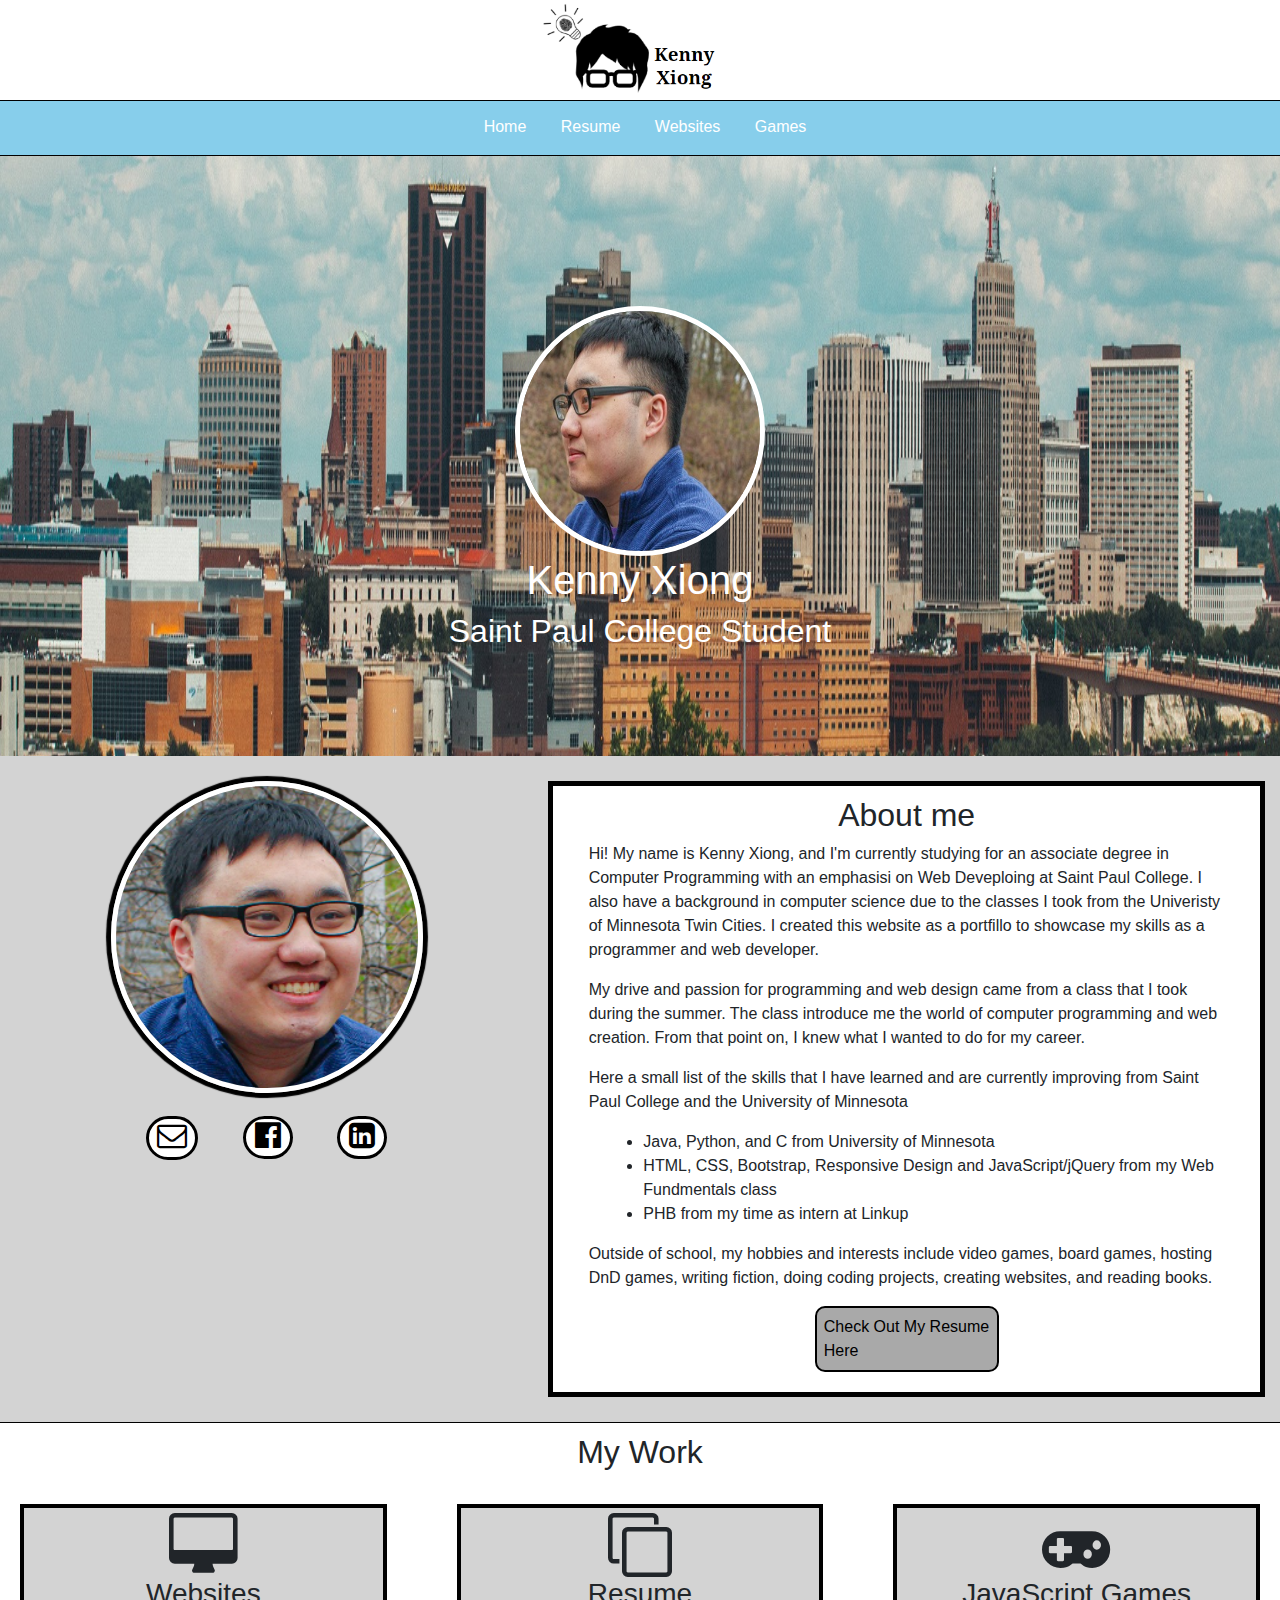
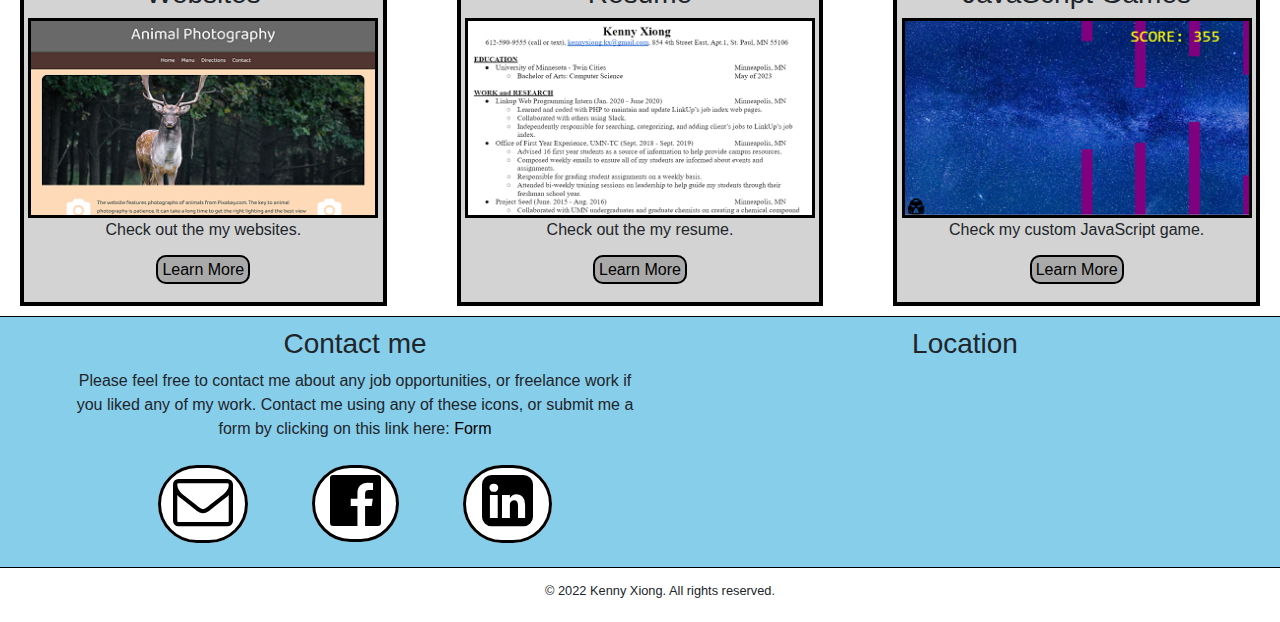
<file: index.html>
<!DOCTYPE html>
<html lang="eng">
	<head>
		<meta charset="utf-8">
		<meta name="description" content="This the home page of Kenny Xiong, a student of Saint Paul earning an computer programming assoicate degree. Contains basic information about Kenny Xiong, including photos.">
		<meta name="viewport" content="width=device-width, initial-scale=1.0">
		<title>Home Page</title>
		<link rel="stylesheet" href="https://cdnjs.cloudflare.com/ajax/libs/font-awesome/4.7.0/css/font-awesome.min.css">
		<link rel="stylesheet" href="https://cdn.jsdelivr.net/npm/bootstrap@4.6.1/dist/css/bootstrap.min.css">
		<link rel="stylesheet" href="style.css">
	</head>

	<body>

		<! ----------------------------––--------------- Header Section  ----------------------------––---------------- >

		<header>
			<! –– Logo Image ––>
			<div id="logo">
				<img src="images/whitelogo2.PNG" height="100">
			</div>
		</header>

		<! ----------------------------––-------------- Navigation Section --------------------------––---------------- >
		<nav>
			<ul>
				<li><a href="index.html">Home</a></li>
				<li><a href="resume.html">Resume</a></li>
				<li><a href="website.html">Websites</a></li>
				<li><a href="javascript.html">Games</a></li>
			</ul>
		</nav>

		<! ----------------------------––---------------- Main Section  ----------------------------––---------------- >
		<main>
			<div class="container-fluid"> 

				<! ----------------------------––---------------- Intro Photo Section  ----------------------------––---------------- >
				<div class="row">
					<div class="col-sm-12">
						<! –– CSS ID for City Photo ––>
						<div id="city">
							<! –– CSS ID for Content in City Phot ––>
							<div id="homecontent">

								<! –– City Photo ––>
								<img id = "homephoto" src="images/self_photo.jpg" height="250" style="width:250px" alt="An image of Saint Paul's city">

								<! –– City Content ––>
								<h1>Kenny Xiong</h1>
								<h2>Saint Paul College Student</h2>

							</div>
						</div>

					</div>
				</div>

				<br>

				<! ----------------------------––---------------- About Me Section  ----------------------------––---------------- >
				<div class="row" id="me_section">

					<! –– About Me Section Photo along with links to contact me ––>
					<div class="col-sm-5" id="aboutme_left">

						<! –– Park Image of Me ––>
						<img id=park src="images/park.PNG" alt="A photo of Kenny Xiong at the park">

						<br>

						<! –– Buttons to contact me ––>
						<a id=emailpark href="mailto:me@gmail.com" target="_blank"> <i class="fa fa-envelope-o" aria-hidden="true"></i></a>	
						<a id=facepark href="https://www.facebook.com" target="_blank"><i class="fa fa-facebook-official" aria-hidden="true"></i></a>	
						<a id=linkedpark href="https://linked.com/" target="_blank"><i class="fa fa-linkedin-square" aria-hidden="true"></i></a> 

						<br>
					</div>

					<! –– About Me Writing Content ––>
					<div class="col-sm-7">
						<div id="aboutme">
							<h2>About me</h2>
							<p>Hi! My name is Kenny Xiong, and I'm currently studying for an associate degree in Computer Programming with an emphasisi on Web Deveploing at Saint Paul College. I also have a background in computer science due to the classes I took from the Univeristy of Minnesota Twin Cities. I created this website as a portfillo to showcase my skills as a programmer and web developer.</p>
							<p>My drive and passion for programming and web design came from a class that I took during the summer. The class introduce me the world of computer programming and web creation. From that point on, I knew what I wanted to do for my career.</p>
							<p>Here a small list of the skills that I have learned and are currently improving from Saint Paul College and the University of Minnesota</p>
							<ul>
								<li>Java, Python, and C from University of Minnesota</li>
								<li>HTML, CSS, Bootstrap, Responsive Design and JavaScript/jQuery from my Web Fundmentals class</li>
								<li>PHB from my time as intern at Linkup</li>
							</ul>
							<p>Outside of school, my hobbies and interests include video games, board games, hosting DnD games, writing fiction, doing coding projects, creating websites, and reading books.</p>
							
							<a href="resume.html">Check Out My Resume Here</a>
						</div>
					</div>

				</div>

				<br>
				<br>

				<! ----------------------------––---------------- Work Section ----------------------------––---------------- >
				<div id="work_content">

					<! –– Title ––>
					<div class="row">
						<div class="col-sm-12">
							<h2>My Work</h2>
						</div>
					</div>

					<br>

					<div class="row">

						<! –– Website Link ––>
						<div class="col-sm-4">
							<div id="work_border">
								<i class="fa fa-desktop fa-4x" aria-hidden="true" id = "work_icons"></i>
								<h3>Websites</h3>
								<img src="images/animal_350_198.png" height="200"  id="home_website" alt="An image of my animal website">

								<br>

								<p>Check out the my websites.</p>
								<a href="website.html">Learn More</a>
							</div>

						</div>

						<! –– Resume Link ––>
						<div class="col-sm-4">
							<div id="work_border">
								<i class="fa fa-clone fa-4x" aria-hidden="true" id = "work_icons"></i>
								<h3>Resume</h3>
								<img src="images/resume1.png" height="200"  id="home_website" alt="An image of my resume" >

								<br>

								<p>Check out the my resume.</p>
								<a href="resume.html">Learn More</a>
							</div>
						</div>

						<! –– Game Link ––>
						<div class="col-sm-4">
							<div id="work_border">
								<i class="fa fa-gamepad fa-4x" aria-hidden="true" id = "work_icons"> </i>
								<h3>JavaScript Games</h3>
								<img src="images/game1.png" height="200"  id="home_website" alt="An image of the java game">

								<br>

								<p>Check my custom JavaScript game.</p>
								<a href="javascript.html">Learn More</a>
							</div>
						</div>
					</div>

				</div>

				<br>

			</div>

		</main>

		<! ----------------------------––---------------- Footer ------------------------------––---------------- >
		<footer>
			<div class="container-fluid"> 
				<div class="row icons">

					<! ----------------------------––---------------- Contact Section  ----------------------------––---------------- >
					<div class="col-sm-6" id="contact">
						<h3>Contact me</h3>
						<p>Please feel free to contact me about any job opportunities, or freelance work if you liked any of my work. Contact me using any of these icons, or submit me a form by clicking on this link here: <a href="form.html">Form</a></p>
						<a id=emailcircle href="mailto:kennyxiong.kx@gmail.com" target="_blank"> <i class="fa fa-envelope-o" aria-hidden="true"></i></a>	
						<a id=facecircle href="https://www.facebook.com/Kenny.kx/" target="_blank"><i class="fa fa-facebook-official" aria-hidden="true"></i></a>	
						<a id=linkedcircle href="https://www.linkedin.com/in/kenny-xiong-645074120/" target="_blank"><i class="fa fa-linkedin-square" aria-hidden="true"></i></a> 
					</div>

					<! ----------------------------––---------------- Google Map Section  ----------------------------––---------------- >
					<div class="col-sm-6" id="contact">
						<h3>Location</h3>
						<iframe src="https://www.google.com/maps/embed?pb=!1m18!1m12!1m3!1d51082.49331204529!2d-93.12365962864654!3d44.94631214415801!2m3!1f0!2f0!3f0!3m2!1i1024!2i768!4f13.1!3m3!1m2!1s0x52b2d4cee4e9379f%3A0xc87291d23fda2e29!2sSt%20Paul%2C%20MN!5e0!3m2!1sen!2sus!4v1650386718924!5m2!1sen!2sus" width="600" height="150" style="border:0;" allowfullscreen="" loading="lazy" referrerpolicy="no-referrer-when-downgrade"></iframe>
					</div>

				</div>
			</div>
		</footer>

		<! ----------------------------––---------------- 2nd Footer  ----------------------------––---------------- >
		<footer id=f2>
			<small>&copy; 2022 Kenny Xiong. All rights reserved.</small>
		</footer id=f2>

		<script src="https://cdn.jsdelivr.net/npm/jquery@3.6.0/dist/jquery.slim.min.js"></script>
		<script src="https://cdn.jsdelivr.net/npm/popper.js@1.16.1/dist/umd/popper.min.js"></script>
		<script src="https://cdn.jsdelivr.net/npm/bootstrap@4.6.1/dist/js/bootstrap.bundle.min.js"></script>
	</body>

</html>
</file>
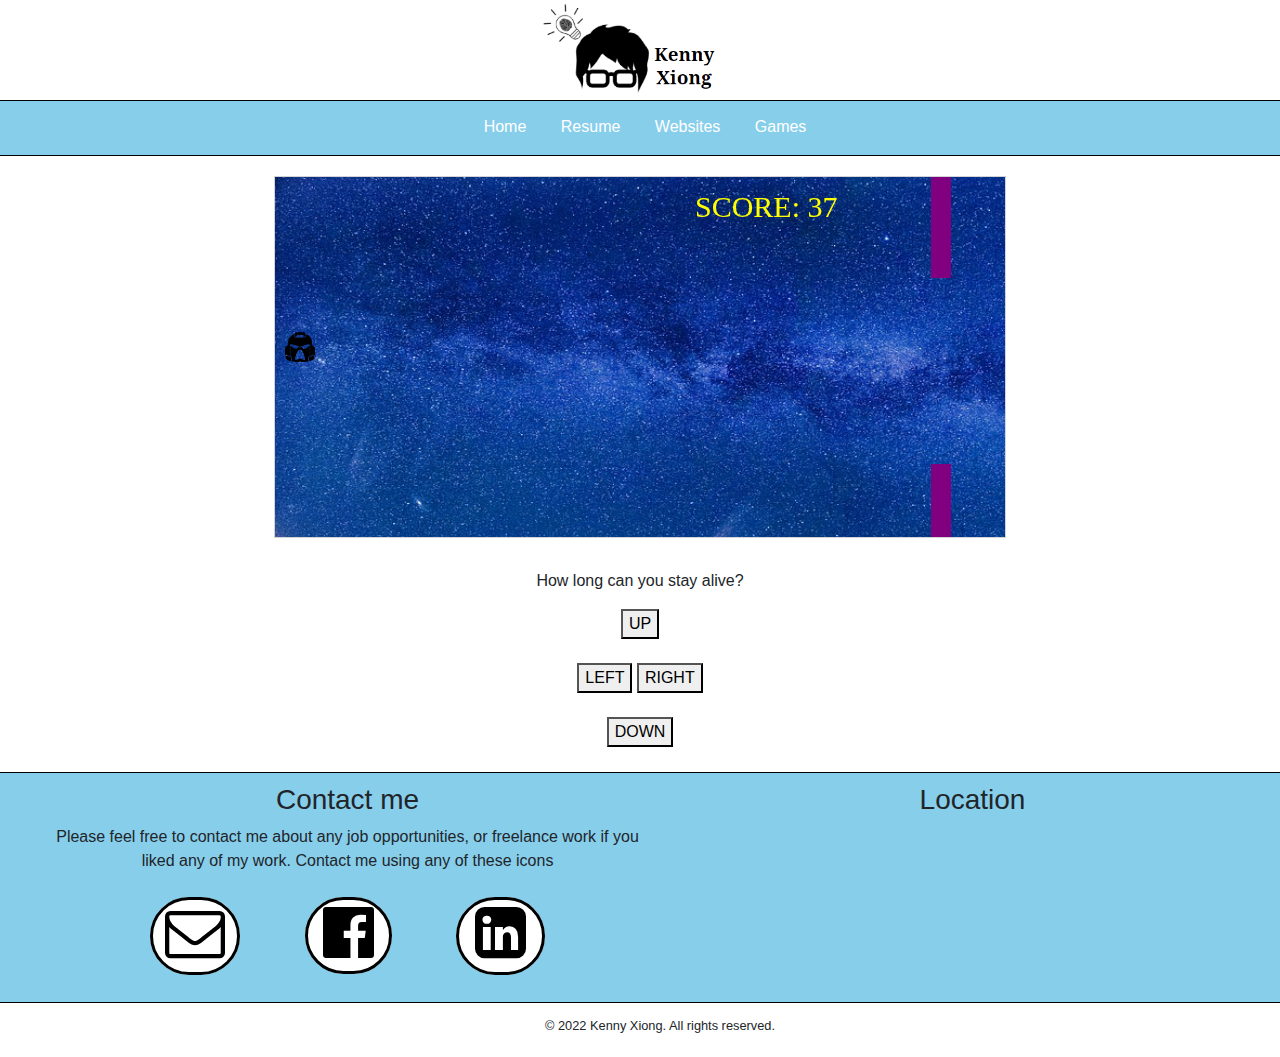
<file: javascript.html>
<!DOCTYPE html>
<html lang="eng">
	<head>
		<meta charset="utf-8">
		<meta name="description" content="This page displays Kenny Xiong's ability to create games on a webpage using javascript">
		<meta name="viewport" content="width=device-width, initial-scale=1.0">
		<title>Java Animation</title>
		<link rel="stylesheet" href="https://cdnjs.cloudflare.com/ajax/libs/font-awesome/4.7.0/css/font-awesome.min.css">
		<link rel="stylesheet" href="https://cdn.jsdelivr.net/npm/bootstrap@4.6.1/dist/css/bootstrap.min.css">
		<link rel="stylesheet" href="style.css">

		<style>
			canvas {
				border: 1px solid #d3d3d3;
				background-color: #f1f1f1;
			}
		</style>
	</head>

	<body onload = "startGame()">

		<! ----------------------------––--------------- Header Section  ----------------------------––---------------- >
		<header>
			<! –– Logo Image ––>
			<div id="logo">
				<img src="images/whitelogo2.PNG" height="100">
			</div>
		</header>

		<! ----------------------------––-------------- Navigation Section --------------------------––---------------- >
		<nav>
			<ul>
				<li><a href="index.html">Home</a></li>
				<li><a href="resume.html">Resume</a></li>
				<li><a href="website.html">Websites</a></li>
				<li><a href="javascript.html">Games</a></li>
			</ul>
		</nav>

		<! ----------------------------––---------------- Main Section  ----------------------------––---------------- >
		<main>
			<div id="game" ></div>
		   
		   		<! –– Javascript Code for the Game ––>
				<script>
			      var myGamePiece;
			      var myObstacles = [];
			      var myScore;
			      
			      function startGame() {
			          myGamePiece = new component(30, 30, "helm.png", 10, 120,"image");
			          myGamePiece.gravity = 0.05;
			          myScore = new component("30px", "Consolas", "yellow", 420, 40, "text");
			          myBackground = new component(1040, 360, "milky.jpg", 0, 0, "image");
			          myGameArea.start();
			      }
			      
			      var myGameArea = {
			          canvas : document.createElement("canvas"),
			          start : function() {
			              this.canvas.width = 730;
			              this.canvas.height = 360;
			              this.context = this.canvas.getContext("2d");
			              var myGame = document.getElementById("game");
			              myGame.insertBefore(this.canvas, myGame.childNodes[0]);        
			              this.frameNo = 0;
			              this.interval = setInterval(updateGameArea, 20);
			           },
			          clear : function() {
			              this.context.clearRect(0, 0, this.canvas.width, this.canvas.height);
			          }
			      }
			      
			      function component(width, height, color, x, y, type) {
			          this.type = type;
			          if (type == "image") {
					    this.image = new Image();
					    this.image.src = color;
					  }
			          this.score = 0;
			          this.width = width;
			          this.height = height;
			          this.speedX = 0;
			          this.speedY = 0;    
			          this.x = x;
			          this.y = y;
			          this.gravity = 0;
			          this.gravitySpeed = 0;
			          this.update = function() {
			              ctx = myGameArea.context;
			              if (this.type == "text") {
			                  ctx.font = this.width + " " + this.height;
			                  ctx.fillStyle = color;
			                  ctx.fillText(this.text, this.x, this.y);
			              } 
			              else if (type == "image"){
			              	ctx.drawImage(this.image,
					        this.x,
					        this.y,
					        this.width, this.height);
			              }
			              else {
			                  ctx.fillStyle = color;
			                  ctx.fillRect(this.x, this.y, this.width, this.height);
			              }
			          }
			          this.newPos = function() {
			              this.gravitySpeed += this.gravity;
			              this.x += this.speedX;
			              this.y += this.speedY + this.gravitySpeed;
			              this.hitBottom();
			          }
			          this.hitBottom = function() {
			              var rockbottom = myGameArea.canvas.height - this.height;
			              if (this.y > rockbottom) {
			                  this.y = rockbottom;
			                  this.gravitySpeed = 0;
			              }
			           }
			          this.crashWith = function(otherobj) {
			              var myleft = this.x;
			              var myright = this.x + (this.width);
			              var mytop = this.y;
			              var mybottom = this.y + (this.height);
			              var otherleft = otherobj.x;
			              var otherright = otherobj.x + (otherobj.width);
			              var othertop = otherobj.y;
			              var otherbottom = otherobj.y + (otherobj.height);
			              var crash = true;
			              if ((mybottom < othertop) || (mytop > otherbottom) || (myright < otherleft) || (myleft > otherright)) {
			                  crash = false;
			              }
			              return crash;
			          }
			      }
			      
			      function updateGameArea() {
			          var x, height, gap, minHeight, maxHeight, minGap, maxGap;

			          for (i = 0; i < myObstacles.length; i += 1) {
			              if (myGamePiece.crashWith(myObstacles[i])) {
			                  return;
			              } 
			          }
			          myGameArea.clear();
			          myBackground.newPos();
	  				  myBackground.update();
			          myGameArea.frameNo += 1;
			          if (myGameArea.frameNo == 1 || everyinterval(50)) {
			              x = myGameArea.canvas.width;
			              minHeight = 20;
			              maxHeight = 200;
			              height = Math.floor(Math.random()*(maxHeight-minHeight+1)+minHeight);
			              minGap = 50;
			              maxGap = 200;
			              gap = Math.floor(Math.random()*(maxGap-minGap+1)+minGap);
			              myObstacles.push(new component(20, height, "purple", x, 0));
			              myObstacles.push(new component(20, x - height - gap, "purple", x, height + gap));
			          }
			          for (i = 0; i < myObstacles.length; i += 1) {
			              myObstacles[i].x += -2;
			              myObstacles[i].update();
			          }
			          myScore.text="SCORE: " + myGameArea.frameNo;
			          myScore.update();
			          myGamePiece.newPos();
			          myGamePiece.update();
			       
			      }
			      
			      function everyinterval(n) {
			          if ((myGameArea.frameNo / n) % 1 == 0) {return true;}
			          return false;
			      }
			      
			      function accelerate(n) {
			          myGamePiece.gravity = n;
			      }

				  function movedown() {
					  myGamePiece.speedY += 1;
				  }

				  function moveleft() {
					  myGamePiece.speedX -= 1;
				  }

				  function moveright() {
					  myGamePiece.speedX += 1;
				  }
			    </script>

			<br>
			
			<! -- Control -- >
			<div style="text-align:center;">
				<p>How long can you stay alive?</p>
				<button class="myButton" onmousedown="accelerate(-0.2)" onmouseup="accelerate(0.05)">UP</button><br><br>
				<button onmousedown="moveleft()" onmouseup="stopMove()" ontouchstart="moveleft()">LEFT</button>
				<button onmousedown="moveright()" onmouseup="stopMove()" ontouchstart="moveright()">RIGHT</button> <br><br>
				<button onmousedown="movedown()" onmouseup="stopMove()" ontouchstart="movedown()">DOWN</button>
			</div>

			<br>	

		</main>

		<! ----------------------------––---------------- Footer ------------------------------––---------------- >
		<footer>
			<div class="row icons">

				<! ----------------------------––---------------- Contact Section  ----------------------------––---------------- >
				<div class="col-sm-6" id="contact">
					<h3>Contact me</h3>
					<p>Please feel free to contact me about any job opportunities, or freelance work if you liked any of my work. Contact me using any of these icons</p>
					<a id=emailcircle href="mailto:kennyxiong.kx@gmail.com" target="_blank"> <i class="fa fa-envelope-o" aria-hidden="true"></i></a>	
					<a id=facecircle href="https://www.facebook.com/Kenny.kx/" target="_blank"><i class="fa fa-facebook-official" aria-hidden="true"></i></a>	
					<a id=linkedcircle href="https://www.linkedin.com/in/kenny-xiong-645074120/" target="_blank"><i class="fa fa-linkedin-square" aria-hidden="true"></i></a> 
				</div>

				<! ----------------------------––---------------- Google Map Section  ----------------------------––---------------- >
				<div class="col-sm-6" id="contact">
					<h3>Location</h3>
					<iframe src="https://www.google.com/maps/embed?pb=!1m18!1m12!1m3!1d51082.49331204529!2d-93.12365962864654!3d44.94631214415801!2m3!1f0!2f0!3f0!3m2!1i1024!2i768!4f13.1!3m3!1m2!1s0x52b2d4cee4e9379f%3A0xc87291d23fda2e29!2sSt%20Paul%2C%20MN!5e0!3m2!1sen!2sus!4v1650386718924!5m2!1sen!2sus" width="600" height="150" style="border:0;" allowfullscreen="" loading="lazy" referrerpolicy="no-referrer-when-downgrade"></iframe>
				</div>

			</div>
		</footer>

		<! ----------------------------––---------------- 2nd Footer  ----------------------------––---------------- >
		<footer id=f2>
			<small>&copy; 2022 Kenny Xiong. All rights reserved.</small>
		</footer id=f2>

		<script src="https://cdn.jsdelivr.net/npm/jquery@3.6.0/dist/jquery.slim.min.js"></script>
		<script src="https://cdn.jsdelivr.net/npm/popper.js@1.16.1/dist/umd/popper.min.js"></script>
		<script src="https://cdn.jsdelivr.net/npm/bootstrap@4.6.1/dist/js/bootstrap.bundle.min.js"></script>
	</body>

</html>
</file>
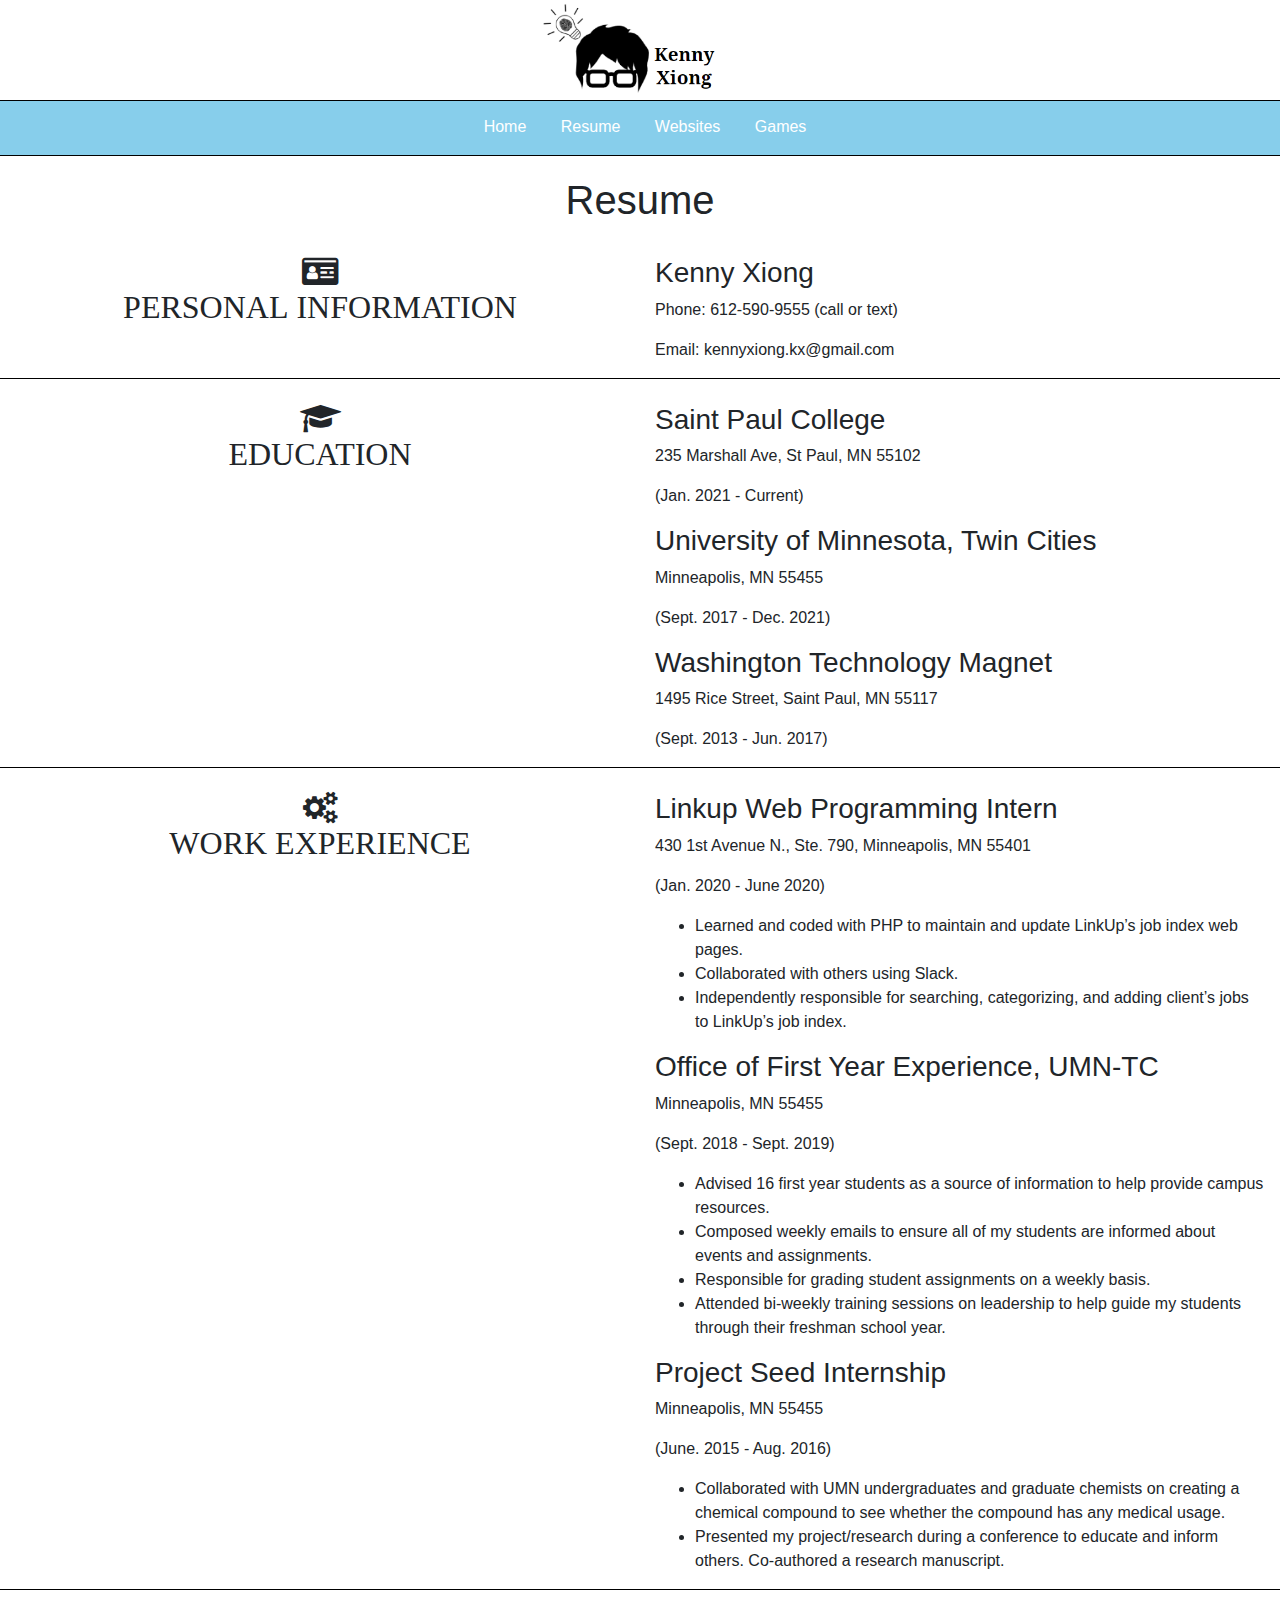
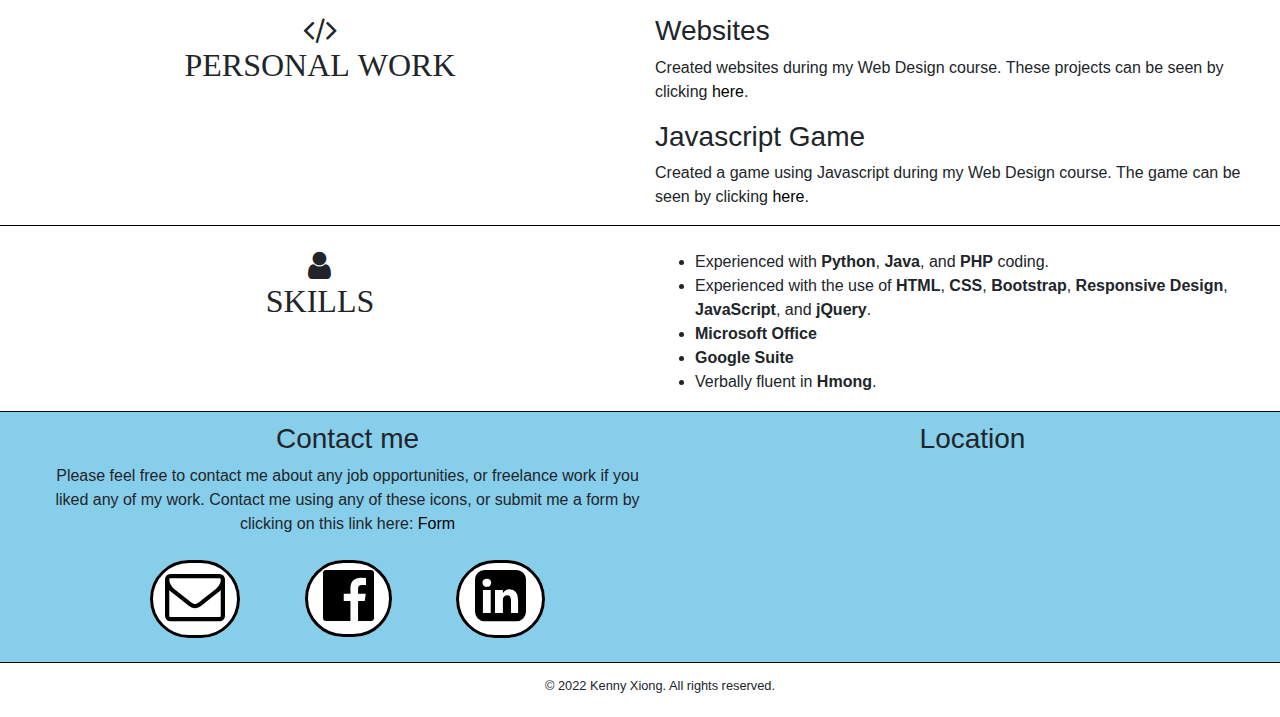
<file: resume.html>
<!DOCTYPE html>
<html lang="eng">
	<head>
		<meta charset="utf-8">
		<meta name="description" content="This Kenny Xiong's resume, containing all information pertaining to Kenny's education, skills, and experience.">
		<meta name="viewport" content="width=device-width, initial-scale=1.0">
		<title>Resume</title>
		<link rel="stylesheet" href="https://cdnjs.cloudflare.com/ajax/libs/font-awesome/4.7.0/css/font-awesome.min.css">
		<link rel="stylesheet" href="https://cdn.jsdelivr.net/npm/bootstrap@4.6.1/dist/css/bootstrap.min.css">
		<link rel="stylesheet" href="style.css">
	</head>

	<body>
		
		<! ----------------------------––--------------- Header Section  ----------------------------––---------------- >

		<header>
			<! –– Logo Image ––>
			<div id="logo">
				<img src="images/whitelogo2.PNG" height="100">
			</div>
		</header>

		<! ----------------------------––-------------- Navigation Section --------------------------––---------------- >
		<nav>
			<ul>
				<li><a href="index.html">Home</a></li>
				<li><a href="resume.html">Resume</a></li>
				<li><a href="website.html">Websites</a></li>
				<li><a href="javascript.html">Games</a></li>
			</ul>
		</nav>

		<! ----------------------------––---------------- Main Section  ----------------------------––---------------- >

		<main>
			<div class="container-fluid"> 

				<div class="col-sm-12" id="resume_h2" >
					<h1>Resume</h1>
				</div>

				<br>

				<! –– Contact/Personal Info ––>
				<div class="row" id="resume_section">
					<div class="col-sm-6" id="resume_h2">
						<h2><i class="fa fa-id-card" aria-hidden="true"><h2>PERSONAL INFORMATION</h2></i></h2>
					</div>
					<div class="col-sm-6">
						<h3>Kenny Xiong</h3>
						<p>Phone: 612-590-9555 (call or text)</p>
						<p>Email: kennyxiong.kx@gmail.com</p>
					</div>
				</div>

				<br>

				<! –– Education Info ––>
				<div class="row" id="resume_section">
					<div class="col-sm-6" id="resume_h2">
						<h2><i class="fa fa-graduation-cap" aria-hidden="true"><h2>EDUCATION</h2></i><h2>
					</div>
					<div class="col-sm-6">
						<h3>Saint Paul College</h3>
							<p>235 Marshall Ave, St Paul, MN 55102</p>
							<p>(Jan. 2021 - Current)</p>
						<h3>University of Minnesota, Twin Cities</h3>
							<p>Minneapolis, MN 55455</p>
							<p>(Sept. 2017 - Dec. 2021)</p>
						<h3>Washington Technology Magnet</h3>
							<p>1495 Rice Street, Saint Paul, MN 55117</p>
							<p>(Sept. 2013 - Jun. 2017)</p>
					</div>
				</div>

				<br>

				<! –– Work Experience Info ––>
				<div class="row" id="resume_section">
					<div class="col-sm-6" id="resume_h2">
						<h2><i class="fa fa-cogs" aria-hidden="true"><h2>WORK EXPERIENCE</h2></i></h2>
					</div>
					<div class="col-sm-6">
						<h3>Linkup Web Programming Intern</h3>
							<p>430 1st Avenue N., Ste. 790, Minneapolis, MN 55401</p>
							<p>(Jan. 2020 - June 2020)</p>
							<ul>
								<li>Learned and coded with PHP to maintain and update LinkUp’s job index web pages. </li>
								<li>Collaborated with others using Slack. </li>
								<li>Independently responsible for searching, categorizing, and adding client’s jobs to LinkUp’s job index.  </li> 
							</ul>
						<h3>Office of First Year Experience, UMN-TC</h3>
							<p>Minneapolis, MN 55455</p>
							<p>(Sept. 2018 - Sept. 2019)</p>
							<ul>
								<li>Advised 16 first year students as a source of information to help provide campus resources.</li>
								<li>Composed weekly emails to ensure all of my students are informed about events and assignments.</li>
								<li>Responsible for grading student assignments on a weekly basis.  </li>
								<li>Attended bi-weekly training sessions on leadership to help guide my students through their freshman school year. </li>
							</ul>				
						<h3>Project Seed Internship</h3>
							<p>Minneapolis, MN 55455</p>
							<p>(June. 2015 - Aug. 2016)</p>
							<ul>
								<li>Collaborated with UMN undergraduates and graduate chemists on creating a chemical compound to see whether the compound has any medical usage. </li>
								<li>Presented my project/research during a conference to educate and inform others. 
								Co-authored a research manuscript. </li>
							</ul>
					</div>
				</div>

				<br>

				<! –– Projects Info ––>
				<div class="row" id="resume_section">
					<div class="col-sm-6" id="resume_h2">
						<h2><i class="fa fa-code" aria-hidden="true"><h2>PERSONAL WORK</h2></i></h2>
					</div>
					<div class="col-sm-6">
						<h3>Websites</h3>
							<p>Created websites during my Web Design course. These projects can be seen by clicking <a href="resume.html">here</a>.</p>
						<h3>Javascript Game</h3>
							<p>Created a game using Javascript during my Web Design course. The game can be seen by clicking <a href="resume.html">here</a>.</p>
					</div>
				</div>

				<br>

				<! –– Skills Info ––>
				<div class="row">
					<div class="col-sm-6" id="resume_h2">
						<h2><i class="fa fa-user" aria-hidden="true"><h2>SKILLS</h2></i></h2>
					</div>
					<div class="col-sm-6">
						<ul>
							<li>Experienced with <b>Python</b>, <b>Java</b>, and <b>PHP</b> coding.</li>
							<li>Experienced with the use of <b>HTML</b>, <b>CSS</b>, <b>Bootstrap</b>, <b>Responsive Design</b>, <b>JavaScript</b>, and <b>jQuery</b>.</li>
							<li><b>Microsoft Office</b></li> 
							<li><b>Google Suite</b></li> 
							<li>Verbally fluent in <b>Hmong</b>. </li>
						</ul>
					</div>
				</div>
		</main>

		<! ----------------------------––---------------- Footer ------------------------------––---------------- >
		<footer>
			<div class="row icons">

				<! ----------------------------––---------------- Contact Section  ----------------------------––---------------- >
				<div class="col-sm-6" id="contact">
					<h3>Contact me</h3>
					<p>Please feel free to contact me about any job opportunities, or freelance work if you liked any of my work. Contact me using any of these icons, or submit me a form by clicking on this link here: <a href="form.html">Form</a></p>
					<a id=emailcircle href="mailto:kennyxiong.kx@gmail.com" target="_blank"> <i class="fa fa-envelope-o" aria-hidden="true"></i></a>	
					<a id=facecircle href="https://www.facebook.com/Kenny.kx/" target="_blank"><i class="fa fa-facebook-official" aria-hidden="true"></i></a>	
					<a id=linkedcircle href="https://linked.com/" target="_blank"><i class="fa fa-linkedin-square" aria-hidden="true"></i></a> 
				</div>

				<! ----------------------------––---------------- Google Map Section  ----------------------------––---------------- >
				<div class="col-sm-6" id="contact">
					<h3>Location</h3>
					<iframe src="https://www.google.com/maps/embed?pb=!1m18!1m12!1m3!1d51082.49331204529!2d-93.12365962864654!3d44.94631214415801!2m3!1f0!2f0!3f0!3m2!1i1024!2i768!4f13.1!3m3!1m2!1s0x52b2d4cee4e9379f%3A0xc87291d23fda2e29!2sSt%20Paul%2C%20MN!5e0!3m2!1sen!2sus!4v1650386718924!5m2!1sen!2sus" width="600" height="150" style="border:0;" allowfullscreen="" loading="lazy" referrerpolicy="no-referrer-when-downgrade"></iframe>
				</div>

			</div>
		</footer>

		<! ----------------------------––---------------- 2nd Footer  ----------------------------––---------------- >
		<footer id=f2>
			<small>&copy; 2022 Kenny Xiong. All rights reserved.</small>
		</footer id=f2>

		<script src="https://cdn.jsdelivr.net/npm/jquery@3.6.0/dist/jquery.slim.min.js"></script>
		<script src="https://cdn.jsdelivr.net/npm/popper.js@1.16.1/dist/umd/popper.min.js"></script>
		<script src="https://cdn.jsdelivr.net/npm/bootstrap@4.6.1/dist/js/bootstrap.bundle.min.js"></script>

	</body>
</html>
</file>
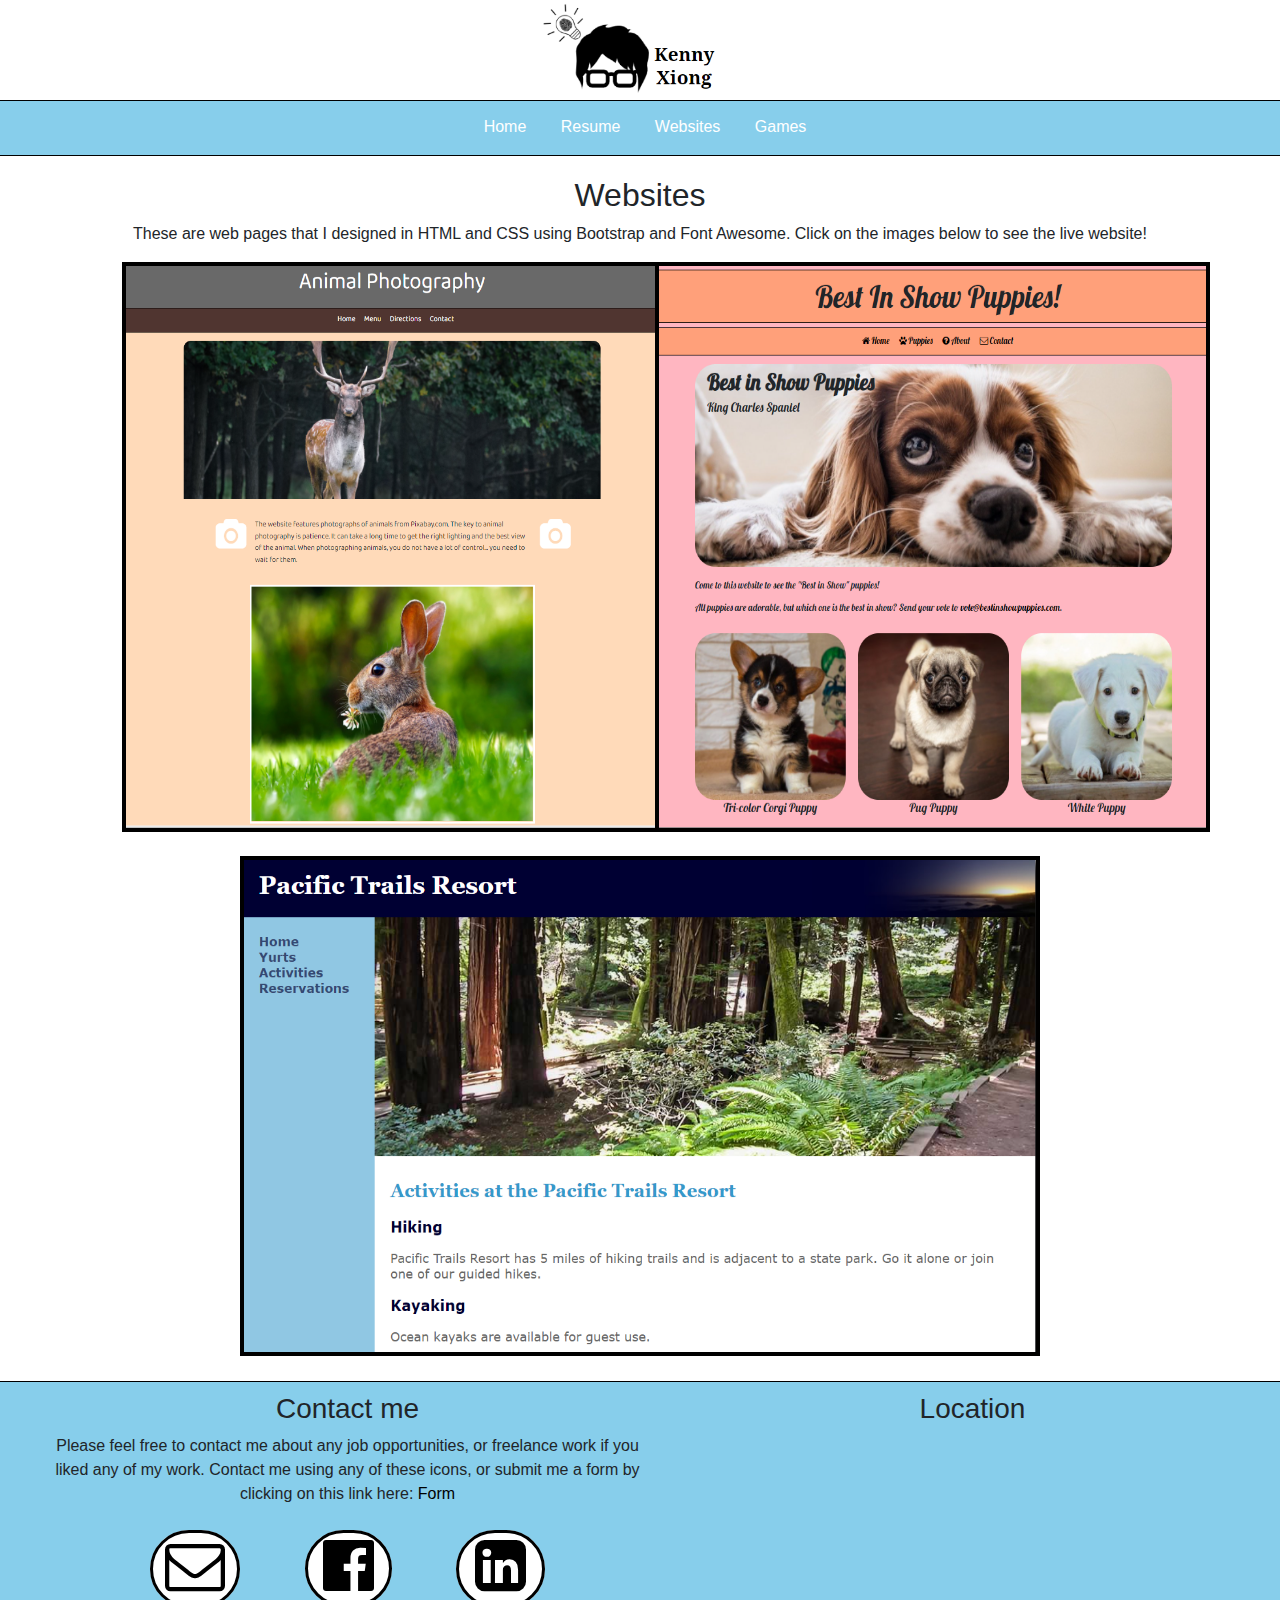
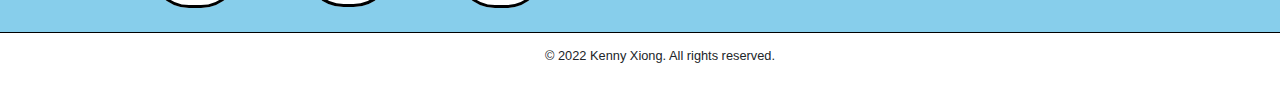
<file: website.html>
<!DOCTYPE html>
<html lang="eng">
	<head>
		<meta charset="utf-8">
		<meta name="description" content="This Kenny Xiong's page purpose is to showcase the websites he created.">
		<meta name="viewport" content="width=device-width, initial-scale=1.0">
		<title>Resume</title>
		<link rel="stylesheet" href="https://cdnjs.cloudflare.com/ajax/libs/font-awesome/4.7.0/css/font-awesome.min.css">
		<link rel="stylesheet" href="https://cdn.jsdelivr.net/npm/bootstrap@4.6.1/dist/css/bootstrap.min.css">
		<link rel="stylesheet" href="style.css">
	</head>

	<body>
		
		<! ----------------------------––--------------- Header Section  ----------------------------––---------------- >

		<header>
			<! –– Logo Image ––>
			<div id="logo">
				<img src="images/whitelogo2.PNG" height="100">
			</div>
		</header>

		<! ----------------------------––-------------- Navigation Section --------------------------––---------------- >
		<nav>
			<ul>
				<li><a href="index.html">Home</a></li>
				<li><a href="resume.html">Resume</a></li>
				<li><a href="website.html">Websites</a></li>
				<li><a href="javascript.html">Games</a></li>
			</ul>
		</nav>

		<! ----------------------------––---------------- Main Section  ----------------------------––---------------- >

		<main>
			<div class="container-fluid"> 
				<div class="row icons" id="website_text">
					<div class="col-sm-12">
						<h2>Websites</h2>
					</div>
				</div>

				<div class="row icons">
					<div class="col-sm-12" id="website_text">
						<p>These are web pages that I designed in HTML and CSS using Bootstrap and Font Awesome. Click on the images below to see the live website!</p>
					</div>
				</div>

				<! ----------------------------––---------------- Website Images/Links  ----------------------------––---------------- >
				<div class="row icons" id="website">
					<div class="col-sm-1">
					</div>

					<! -- animal website -- >
					<div class="col-sm-5">	
						<a href ="https://kennyxiong.github.io/animals/index.html"> <img src ="images/animal_website.PNG" height="570"  id="website_imageT">
					</div>

					<! -- puppy website -- >
					<div class="col-sm-3">
						<a href ="https://kennyxiong.github.io/puppies/index.html"> <img src ="images/puppies.PNG" height="570"  id="website_imageT"></a>
					</div>

					<div class="col-sm-3">
					</div>
				</div>

				<br>

				<div class="row icons" id="website">
					<! -- pacific website -- >
					<div class="col-sm-12">
						<a href="https://kennyxiong.github.io/pacific/index.html"><img src ="images/pacific.PNG" height="500" id="website_imageB"></a>
					</div>
				</div>

				<br>
				
			</div>

				
		</main>

		<! ----------------------------––---------------- Footer ------------------------------––---------------- >
		<footer>
			<div class="row icons">

				<! ----------------------------––---------------- Contact Section  ----------------------------––---------------- >
				<div class="col-sm-6" id="contact">
					<h3>Contact me</h3>
					<p>Please feel free to contact me about any job opportunities, or freelance work if you liked any of my work. Contact me using any of these icons, or submit me a form by clicking on this link here: <a href="form.html">Form</a></p>
					<a id=emailcircle href="mailto:kennyxiong.kx@gmail.com" target="_blank"> <i class="fa fa-envelope-o" aria-hidden="true"></i></a>	
					<a id=facecircle href="https://www.facebook.com/Kenny.kx/" target="_blank"><i class="fa fa-facebook-official" aria-hidden="true"></i></a>	
					<a id=linkedcircle href="https://www.linkedin.com/in/kenny-xiong-645074120/" target="_blank"><i class="fa fa-linkedin-square" aria-hidden="true"></i></a> 
				</div>

				<! ----------------------------––---------------- Google Map Section  ----------------------------––---------------- >
				<div class="col-sm-6" id="contact">
					<h3>Location</h3>
					<iframe src="https://www.google.com/maps/embed?pb=!1m18!1m12!1m3!1d51082.49331204529!2d-93.12365962864654!3d44.94631214415801!2m3!1f0!2f0!3f0!3m2!1i1024!2i768!4f13.1!3m3!1m2!1s0x52b2d4cee4e9379f%3A0xc87291d23fda2e29!2sSt%20Paul%2C%20MN!5e0!3m2!1sen!2sus!4v1650386718924!5m2!1sen!2sus" width="600" height="150" style="border:0;" allowfullscreen="" loading="lazy" referrerpolicy="no-referrer-when-downgrade"></iframe>
				</div>

			</div>
		</footer>

		<! ----------------------------––---------------- 2nd Footer  ----------------------------––---------------- >
		<footer id=f2>
			<small>&copy; 2022 Kenny Xiong. All rights reserved.</small>
		</footer id=f2>

		<script src="https://cdn.jsdelivr.net/npm/jquery@3.6.0/dist/jquery.slim.min.js"></script>
		<script src="https://cdn.jsdelivr.net/npm/popper.js@1.16.1/dist/umd/popper.min.js"></script>
		<script src="https://cdn.jsdelivr.net/npm/bootstrap@4.6.1/dist/js/bootstrap.bundle.min.js"></script>

	</body>
</html>
</file>
<file: style.css>
/* CSS for Body */
body{
	 /* Removes default space on the left/right side. Affects nav too. */
	width: 100%;
  	height: 100%;
  	margin: 0px;
  	padding: 0px;
  	overflow-x: hidden; 
	background-color: white;
	box-sizing: border-box
}	

/* ---------------------------------------- Header Section ---------------------------------------- */
		/* Main website title */
		header{
			background-color: white;
		}

		#logo{
			text-align: center;
		}
/* ---------------------------------------- Nagivation Section ---------------------------------------- */

		/* Vertical Navigation Bar */
		nav{		
			background-color: skyblue;
			border-top: 1px solid black;
			border-bottom: 1px solid black;
			padding-top: 14px;
		}

		/* Control Nav content arrangments */
		nav ul{
			list-style-type: none;	/* Creates the vertical effect in Nav */
			text-align: center;		/* Centers Nav Contents */
		}

		/* Creates the vertical effect */
		nav li{
			display: inline; 			
		}

		/* Padding for Navigation Links */
		nav a{
			padding-right: 30px;
		}

		/* Color for Navigation Links / Delete Link's underline */
		nav a:link{
			color: white;
			text-decoration: none;
		}
		nav a:visited{
			color: white;
			text-decoration: none;
		}
		nav a:active{
			color: black;
			text-decoration: none;
		}
		nav a:hover{
			color: black;
			text-decoration: none;
		}

/* ---------------------------------------- Main Section (Home Page) ---------------------------------------- */

		/* Defines width and margins for the entire main section */
		main{
			margin: 20px auto;
			margin-bottom: 1px;
		}

		/* ---------------------------------------- City Photo (Home Page) ---------------------------------------- */

				/* City photo */
				#city{
					background:rgba(0,0,0,0)url(images/city.jpg) ;
					height: 600px;
					background-size: 100% 100%;
					background-repeat: no-repeat;
					background-attachment: fixed;
					background-blend-mode: darken;
					max-width: none;

					margin-top: -20px;
					margin-left: -15px;
					margin-right: -15px;
				}

				/* Content within the city photo */
				#homecontent{
					text-align: center;
					padding-top: 150px;

					color: white;
				}

				/* Kenny's Photo within the city photo*/
				#homephoto{
					border-radius: 50%;
					border: 5px solid white;
				}

		/* ---------------------------------------- About Me Section (Home Page) ---------------------------------------- */

				/* About Me Margin/Color/Padding codes */
				#me_section{
					background-color: lightgray;

					padding-top: 25px;
					padding-bottom: 25px;

					margin-bottom: -48px;
					margin-top: -24px;
				}

				#aboutme_left{
					text-align: center;
				}
				/* Kenny's Park Image */
				#park{
					border-radius: 50%;
					border: 5px solid white;

					box-shadow: 0px 0px 1px 5px black;
					margin-bottom: 20px;
				}

				/* Park email circle */
				#emailpark{
					background-color: white;
					font-size: 30px;

					padding-left: 8px;
					padding-right: 8px;
					padding-bottom: 5px;
					border-radius: 30px;

					
					margin-right: 40px;

					border: 3px solid black;
				}

				/* Park Facebook circle */
				#facepark{
					background-color: white;
					font-size: 30px;

					padding-left: 9px;
					padding-right: 9px;
					padding-bottom: 4px;
					border-radius: 40px;

					margin-right: 40px;

					border: 3px solid black;
				}

				/* Park Linkedcircle circle */
				#linkedpark{
					background-color: white;
					font-size: 30px;

					padding-left: 9px;
					padding-right: 9px;
					padding-bottom: 4px;
					border-radius: 40px;

					border: 3px solid black;
				}

				/* About Me Content Body*/
				#aboutme{
					padding-top: 10px;
					padding-bottom: 20px;

					border: 5px solid black;
					background-color: white;
				
				}

				/* About Me Paragraph */
				#aboutme p{
					display: block;
			 		margin-left: auto;
			  	margin-right: auto;
			 		width: 90%;
				}

				/* About Me Title */
				#aboutme h2{
					text-align: center;
				}

				/* About Me Link to Resume */
				#aboutme a{
					background-color: darkgray;
					color: black;

					border-radius: 10px;
					border: 2px solid black;

					padding: 7px;

					text-decoration: none;

					display: block;
			 		margin-left: auto;
			  	margin-right: auto;
			 		width: 26%;
				}
				#aboutme a:link{
					color: black;
					text-decoration: none;
				}
				#aboutme a:visited{
					color: black;
					text-decoration: none;
				}
				#aboutme a:active{
					color: white;
					text-decoration: none;
				}
				#aboutme a:hover{
					color: black;
					text-decoration: none;
					background-color: lightgrey;
				}

				/* About Me Skill List */
				#aboutme ul{
					margin-left: 50px;
				}

		/* ---------------------------------------- Work Section (Home Page) ---------------------------------------- */
				/* Work Main Body */
				#work_content{
					background-color: white;
					border-top: 1px solid black;

					margin-bottom: -25px;
					margin-left: -15px;
					margin-right: -15px;
					padding-top: 10px;
				}

				/* Work Title */
				#work_content h2{
					text-align: center;
				}

				/* Work Cateogry Title */
				#work_content h3{
					text-align: center;
				}

				/* Work Icons */
				#work_icons{
					text-align: center;
					width: 100%;
				}

				/* Border for work sections */
				#work_border{
					border: 4px solid black;
					background-color: lightgray;
					padding-top: 5px;
					padding-bottom: 20px;

					margin-left: 20px;
					margin-right: 20px;
					margin-bottom: 10px;

					text-align: center;
				}

				/* work links */
				#work_border a{
					background-color: darkgray;
					color: black;

					border-radius: 10px;
					border: 2px solid black;

					padding: 4px;

					text-decoration: none;

				 	width: 21.5%;
				}
				#work_border a:link{
						color: black;
						text-decoration: none;
					}
				#work_border a:visited{
						color: black;
						text-decoration: none;
					}
				#work_border a:active{
						color: white;
						text-decoration: none;
					}
				#work_border a:hover{
						color: black;
						text-decoration: none;
						background-color: lightgrey;
					}

				/* Work paragraph body */
				#work_border p{
					text-align: center;
				}

				/* work photos */
				#home_website{
				  border: 3px solid black;
				  width: 350px;
				}


/* ---------------------------------------- Main Section (Website Page) ---------------------------------------- */

/* Align head text */
#website_text{
	text-align: center;
}


/* Align website images*/
#website{
	text-align: center;
}

/* Affects website image directly */
#website_imageT{
	border: 4px solid black;
	width: 555px;
}

#website_imageB{
	border: 4px solid black;
	width: 800px;
}

/* Darken website image when mouse hovers */
#website a:hover{
	filter: brightness(80%)
}

/* ---------------------------------------- Main Section (Home Page) ---------------------------------------- */
#resume_section{
	border-bottom: 1px solid black;
}

#resume_h2{
	text-align: center;
}

/* ---------------------------------------- Main Section (Game Page) ---------------------------------------- */
#game{
	text-align: center;
}

/* ---------------------------------------- Footer Section ---------------------------------------- */
footer{
	text-align: left;
	border-top: 1px solid black;
	padding:  10px;
	background-color: skyblue;
	padding-bottom: 20px;

	padding-left: 50px;
}

a{
	text-decoration: none;
}

/* Color for Footer Links */
a:link{
	color: black;
}
a:visited{
	color: black;
}
a:active{
	color: lightblue;
}
a:hover{
	color: lightblue;
}

/* Footer Email circle */
#emailcircle{
	background-color: white;
	font-size: 60px;

	padding-left: 12px;
	padding-right: 12px;
	padding-bottom: 5px;

	border-radius: 100px;

	margin-right: 60px;

	border: 3px solid black;
}

/* Footer Facebook circle */
#facecircle{
	background-color: white;
	font-size: 60px;

	padding-left: 15px;
	padding-right: 15px;
	padding-bottom: 4px;
	border-radius: 100px;

	margin-right: 60px;
	border: 3px solid black;
}

/* Footer Linkend circle */
#linkedcircle{
	background-color: white;
	font-size: 60px;


	padding-left: 16px;
	padding-right: 16px;
	padding-bottom: 5px;
	border-radius: 100px;

	border: 3px solid black;
}

#contact{
	text-align: center;
}

#f2{
	text-align: center;
	background-color: white;
}

/* CSS for Table */
table{
	border-collapse: collapse;
}

td,th{
	border: 1px solid black;
	padding: 40px;
	background-color: lightblue;
	text-align: center;
}

/* CSS for Form */
label{
	float: left;
	width: 6em;
}
input,textarea{
	margin-bottom: 1px;
	display: block;
	padding: 8px;
}
input[type=submit]{
	display: block;
	background-color: lightgray;
}

/* CSS for Tablets */
@media only screen and (max-width: 1024px){
	h1{
		font-size: 1.8em;
	}

	iframe{
		width: 350px;
	}

	#home_website{
		width: 200px;
	}

	#website_imageT{
		width: 400px;
	}
}

/* CSS for Smartphones */
@media only screen and (max-width: 768px){
	h1{
		font-size: 1.5em;
	}

	iframe{
		width: 250px;
	}

	#emailcircle{
		margin-right: 5px;
	}
	#facecircle{
		margin-right: 5px;
	}

	#home_website{
		width: 150px;
	}

	#website_imageT{
		width: 280px;
	}

	#website_imageB{
	width: 600px;
	}

}
</file>
